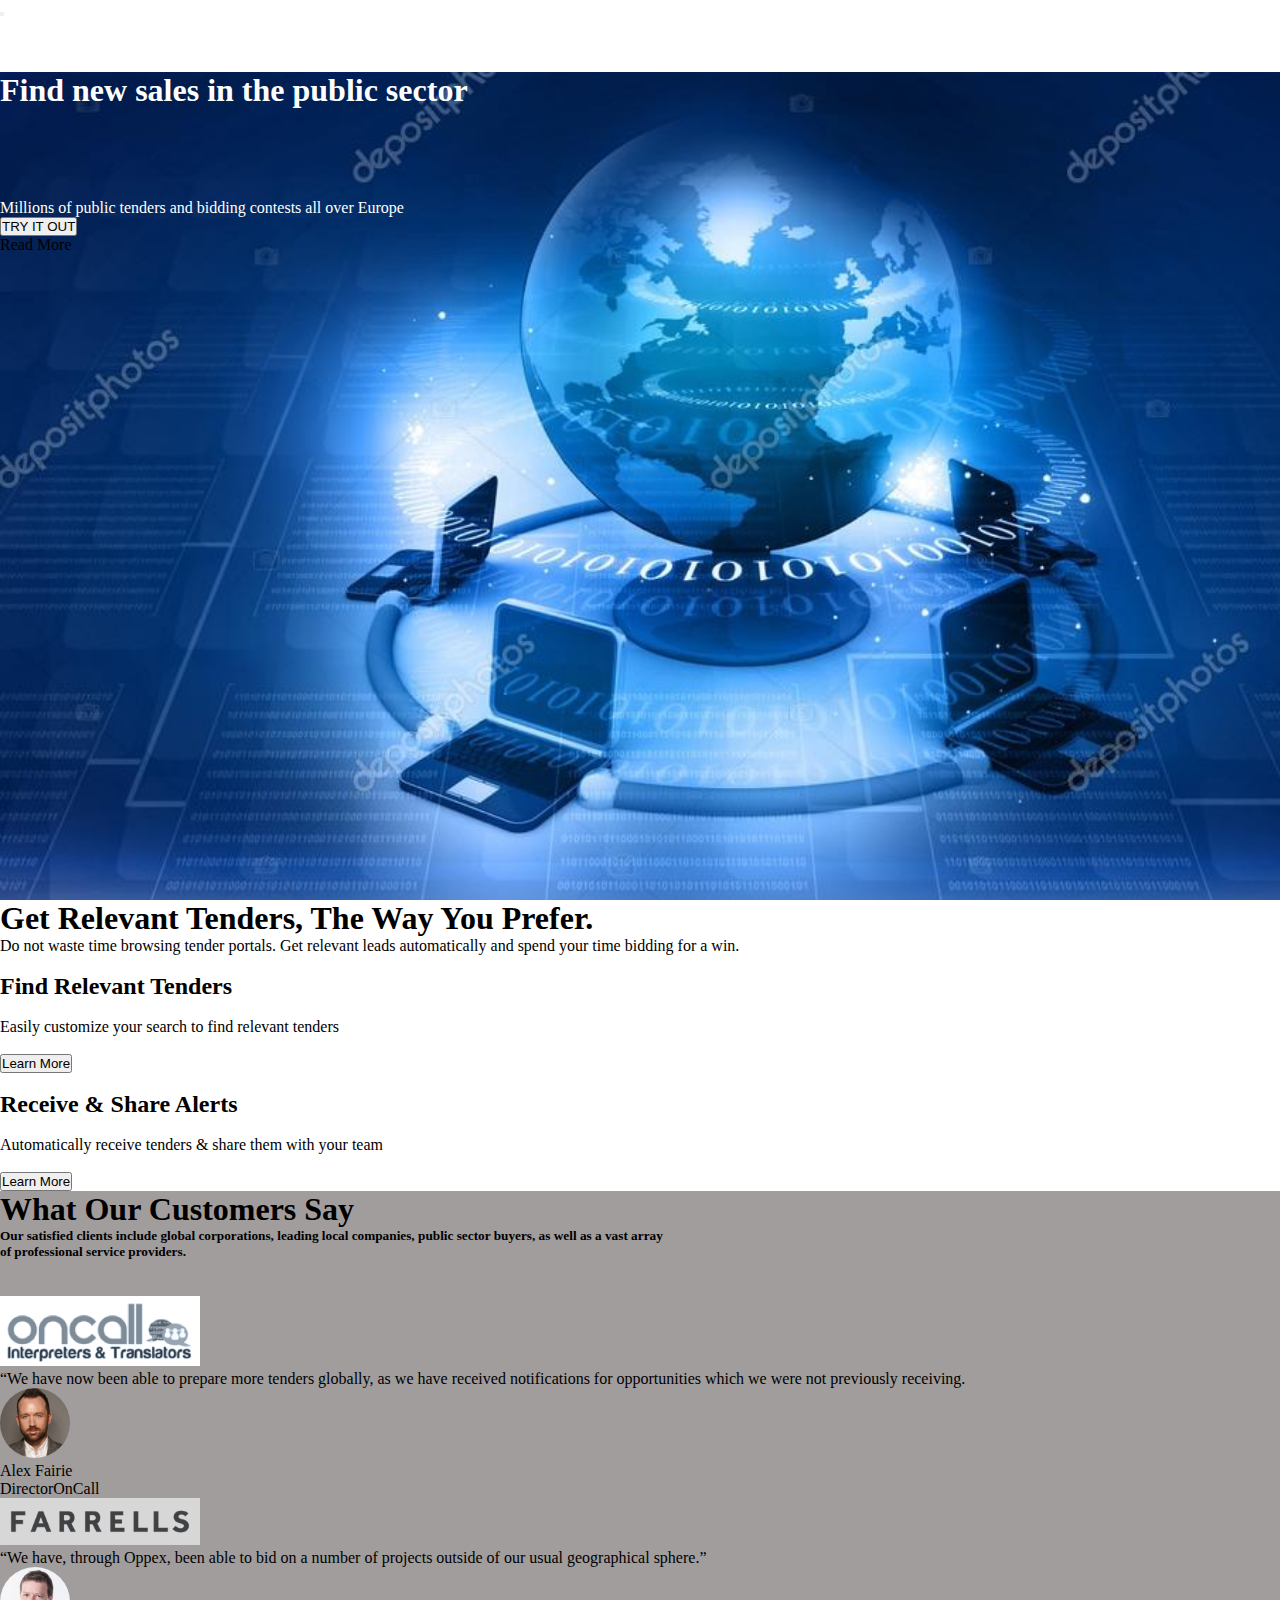
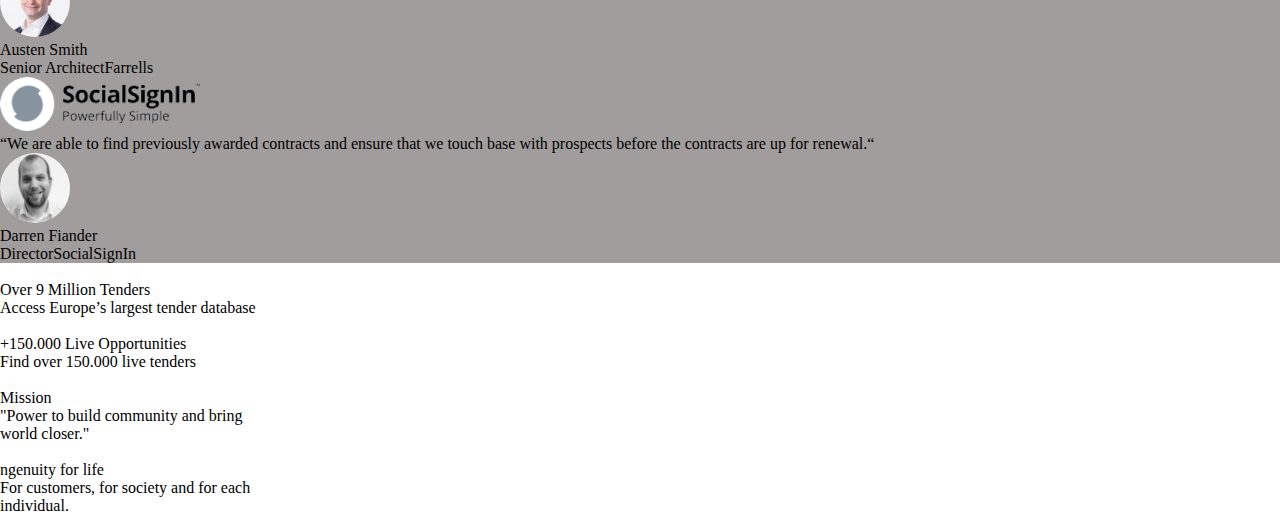
<file: index.html>
<!doctype html>
<html lang="en">

<head>
    <!-- Required meta tags -->
    <meta charset="utf-8">
    <meta name="viewport" content="width=device-width, initial-scale=1, shrink-to-fit=no">

    <!-- Bootstrap CSS -->
    <link rel="stylesheet" href="https://cdn.jsdelivr.net/npm/bootstrap@4.5.3/dist/css/bootstrap.min.css"
        integrity="sha384-TX8t27EcRE3e/ihU7zmQxVncDAy5uIKz4rEkgIXeMed4M0jlfIDPvg6uqKI2xXr2" crossorigin="anonymous">
        <link rel="stylesheet" href="https://pro.fontawesome.com/releases/v5.10.0/css/all.css" integrity="sha384-AYmEC3Yw5cVb3ZcuHtOA93w35dYTsvhLPVnYs9eStHfGJvOvKxVfELGroGkvsg+p" crossorigin="anonymous"/>

    <link rel="stylesheet" href="./css/style.css">
    <title>OPEXX</title>
</head>

<body>

    <nav class="navbar navbar-expand-lg navbar-dark bg-primary">
        <button class="navbar-toggler" type="button" data-toggle="collapse" data-target="#navbarSupportedContent"
            aria-controls="navbarSupportedContent" aria-expanded="false" aria-label="Toggle navigation">
            <span class="navbar-toggler-icon"></span>
        </button>

        <div class="collapse navbar-collapse" id="navbarSupportedContent">
            <ul class="navbar-nav mr-auto">
                <li class="nav-item ">
                    <a class="nav-link" href="./index.html">OPEXX</a>
                </li>
                <li class="nav-item">
                    <a class="nav-link" href="./search.html">SEARCH</a>
                </li>
                <li class="nav-item">
                    <a class="nav-link" href="./pricing.html">PRICING</a>
                </li>


            </ul>
        </div>
    </nav>
    <div class="container-fluid bgimg p-5">

        <h1 class="text-center p-5">Find new sales in the public sector</h1>
        <br><br><br><br><br>
        <p class="text-center p-5">Millions of public tenders and bidding contests all over Europe</p>
        <p class=" text-center"><button class="btn btn-success">TRY IT OUT</button></p>
        <p class="text-center" style="color: black;"><span class="border-bottom border-dark">Read More</span></p>

    </div>

    <div class="div2 p-5">
        <h1 class="text-center p-3">Get Relevant Tenders, The Way You Prefer.</h1>
        <p class="text-center p-3">Do not waste time browsing tender portals. Get relevant leads automatically and spend your time bidding for a win.</p>

        <div class="row">
            <div class="col-sm-6 d-flex flex-column justify-content-center align-items-center border-dark border-right">
                <i class="fas fa-caret-square-down fa-3x"></i>
                <br>
                <h2>Find Relevant Tenders </h2>
                <br>
                <p>Easily customize your search to find relevant tenders</p>
                <br>
                <button class="btn btn-success">Learn More</button>
            </div>
            <div class="col-sm-6 d-flex flex-column justify-content-center align-items-center">
                <i class="far fa-copy fa-3x"></i>
                <br>
                <h2>Receive & Share Alerts</h2>
                <br>
                <p>Automatically receive tenders & share them with your team</p>
                <br>
                <button class="btn btn-success">Learn More</button>
            </div>
        </div>

    </div>

    <div class="review">
        <h1 class="text-center p-5">What Our Customers Say</h1>
        <h5 class="text-center p-5">Our satisfied clients include global corporations, leading local companies, public sector buyers, as well as a vast array <br>of professional service providers.</h5>
        <br>
        <br>
        <div class="container-fluid">
        <div class="row">
            <div class="col-sm-4 p-5 d-flex flex-column justify-content-center align-items-center">
                <img src="./img/oncall-logo.png" width = "200px" alt="">
                <p class="text-center p-5">“We have now been able to prepare more tenders globally, as we have received notifications for opportunities which we were not previously receiving.</p>
                <img src="./img/alex_fairie.jpg" width="70px" height="70px" style="border-radius: 50%;" alt="">
                <p>Alex Fairie</p>
                DirectorOnCall
            </div>
            <div class="col-sm-4 p-5 d-flex flex-column justify-content-center align-items-center">
                <img src="./img/farrells-logo.png" width = "200px" alt="">
                <p class="text-center p-5">“We have, through Oppex, been able to bid on a number of projects outside of our usual geographical sphere.”</p>
                <img src="./img/austen_smith.jpg" width="70px" height="70px" style="border-radius: 50%;" alt="">
                <p>Austen Smith</p>
                Senior ArchitectFarrells
            </div>
            <div class="col-sm-4 p-5 d-flex flex-column justify-content-center align-items-center">
                <img src="./img/socialsignin-logo.png" width = "200px" alt="">
                <p class="text-center p-5">“We are able to find previously awarded contracts and ensure that we touch base with prospects before the contracts are up for renewal.“</p>
                <img src="./img/darren_fiander.jpg" width="70px" height="70px" style="border-radius: 50%;" alt="">
                <p>Darren Fiander</p>
                DirectorSocialSignIn
            </div>
        </div>
    </div>
    </div>

    <div class="about">
        <div class="container-fluid">
            <div class="row">
                <div class="col-sm-3 p-5 d-flex flex-column justify-content-center align-items-center">
                    <i class="fas fa-database fa-4x"></i><br>
                    <p>Over 9 Million Tenders</p>
                    <p>Access Europe’s largest tender database</p>
                </div>
                <div class="col-sm-3 p-5 d-flex flex-column justify-content-center align-items-center">
                    <i class="fas fa-scroll fa-4x"></i><br>
                    <p>+150.000 Live Opportunities</p>
                    <p>Find over 150.000 live tenders</p>
                </div>
                <div class="col-sm-3 p-5 d-flex flex-column justify-content-center align-items-center">
                    <i class="fas fa-globe fa-4x"></i><br>
                    <p>Mission</p>
                    <p>"Power to build community and bring </p><p>world closer."</p>
                </div>
                <div class="col-sm-3 p-5 d-flex flex-column justify-content-center align-items-center">
                    <i class="fas fa-industry fa-4x"></i><br>
                    <p>ngenuity for life</p>
                    <p>For customers, for society and for each</p><p>individual.</p>
                </div>
            </div>
        </div>
    </div>

    

    <script src="https://code.jquery.com/jquery-3.5.1.slim.min.js"
        integrity="sha384-DfXdz2htPH0lsSSs5nCTpuj/zy4C+OGpamoFVy38MVBnE+IbbVYUew+OrCXaRkfj"
        crossorigin="anonymous"></script>
    <script src="https://cdn.jsdelivr.net/npm/bootstrap@4.5.3/dist/js/bootstrap.bundle.min.js"
        integrity="sha384-ho+j7jyWK8fNQe+A12Hb8AhRq26LrZ/JpcUGGOn+Y7RsweNrtN/tE3MoK7ZeZDyx"
        crossorigin="anonymous"></script>


</body>

</html>
</file>
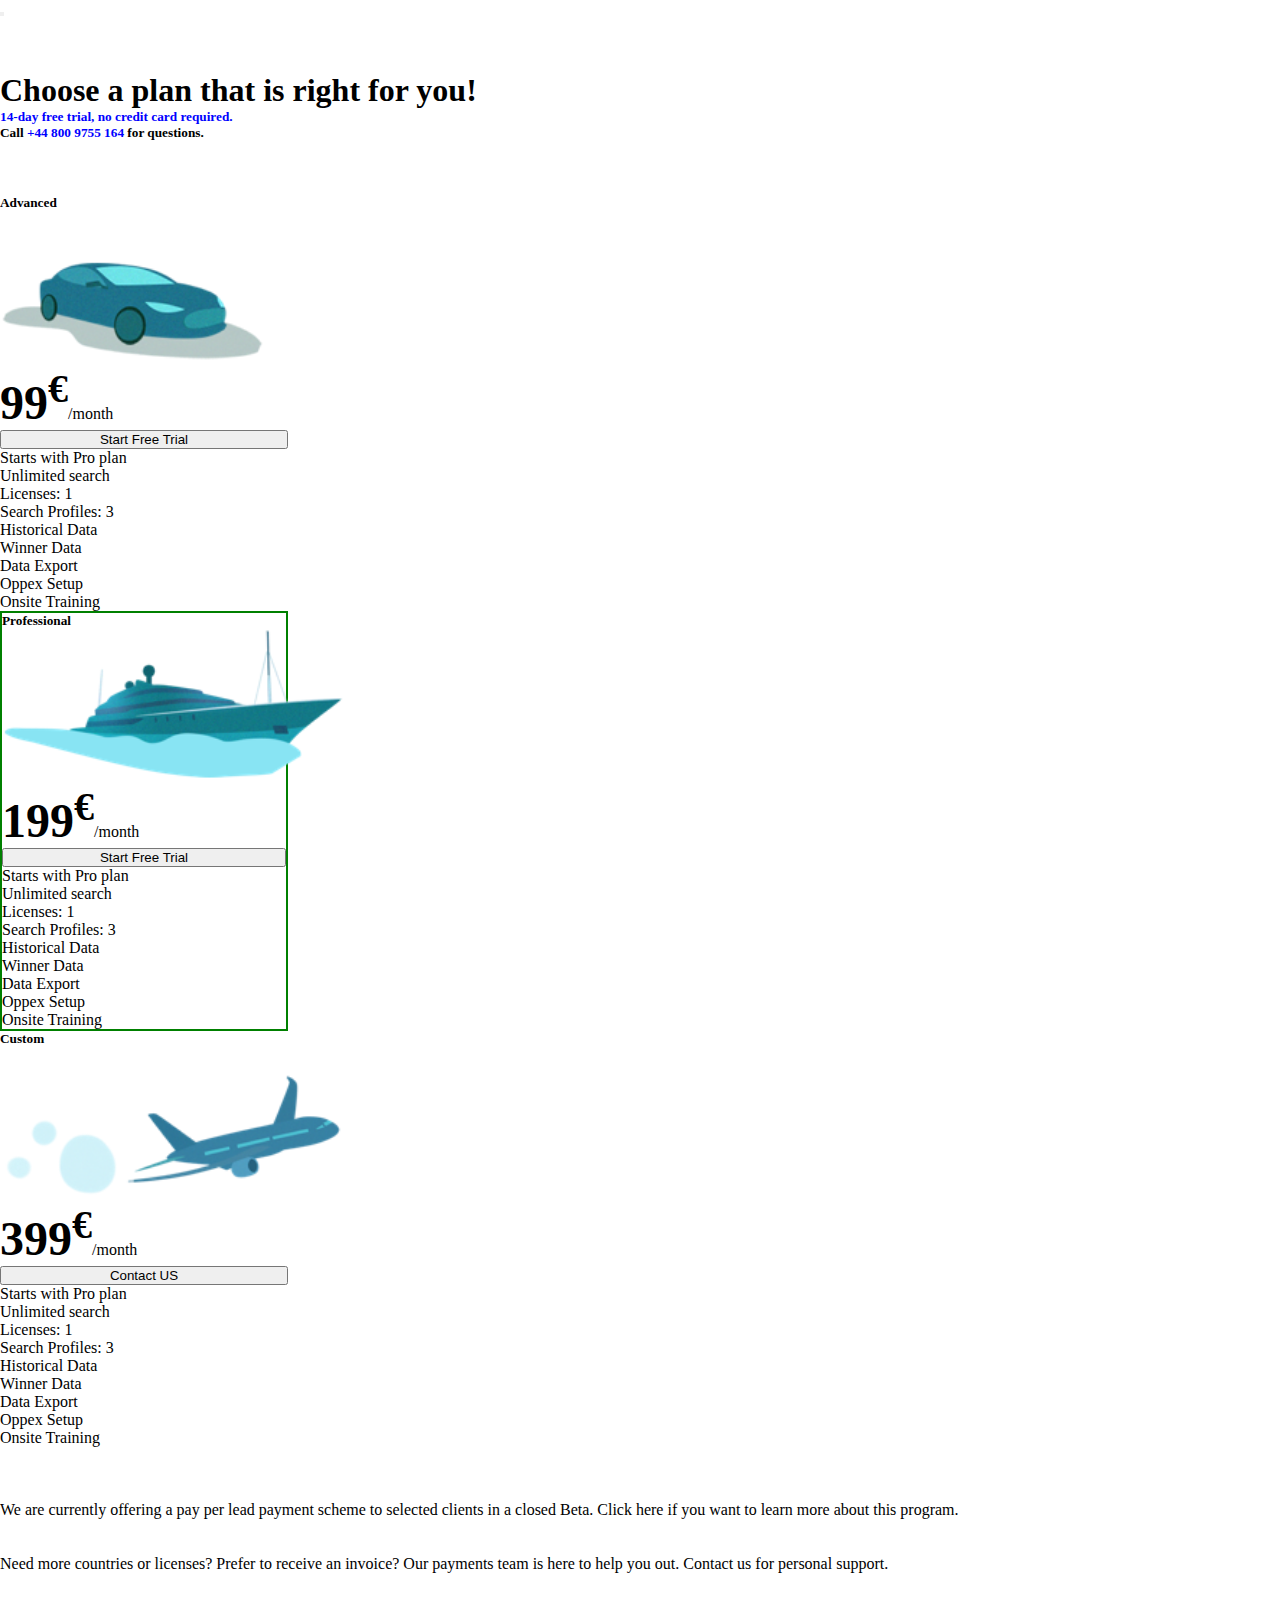
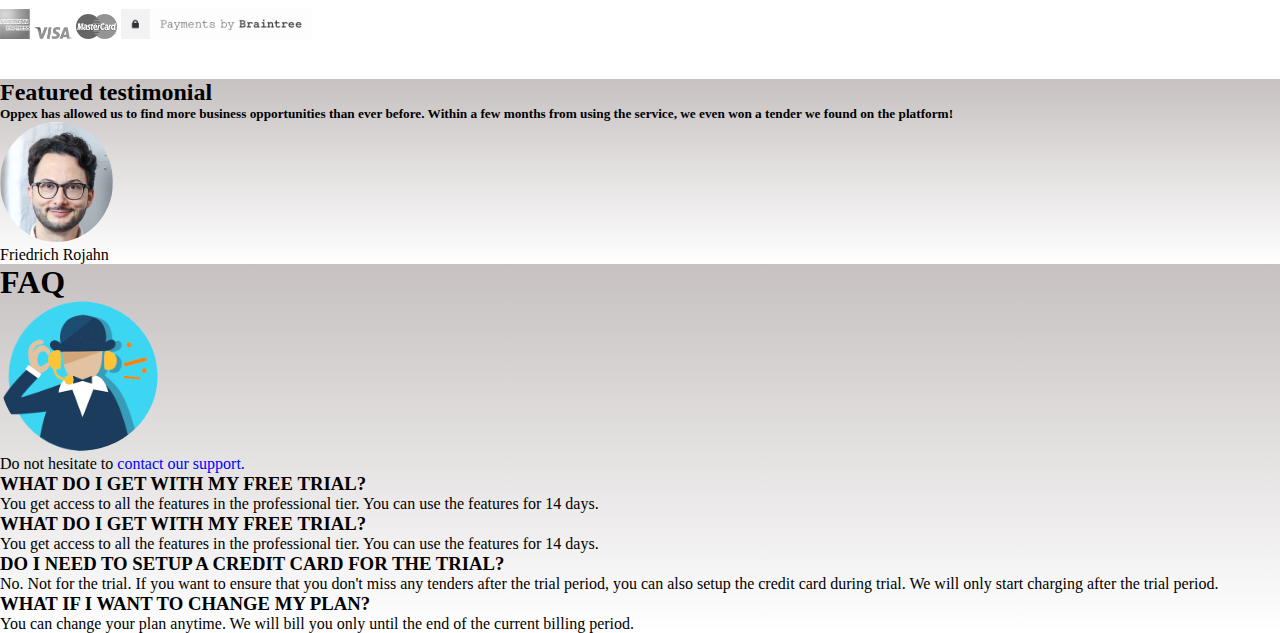
<file: pricing.html>
<!doctype html>
<html lang="en">

<head>
    <!-- Required meta tags -->
    <meta charset="utf-8">
    <meta name="viewport" content="width=device-width, initial-scale=1, shrink-to-fit=no">

    <!-- Bootstrap CSS -->
    <link rel="stylesheet" href="https://cdn.jsdelivr.net/npm/bootstrap@4.5.3/dist/css/bootstrap.min.css"
        integrity="sha384-TX8t27EcRE3e/ihU7zmQxVncDAy5uIKz4rEkgIXeMed4M0jlfIDPvg6uqKI2xXr2" crossorigin="anonymous">
    <link rel="stylesheet" href="https://pro.fontawesome.com/releases/v5.10.0/css/all.css"
        integrity="sha384-AYmEC3Yw5cVb3ZcuHtOA93w35dYTsvhLPVnYs9eStHfGJvOvKxVfELGroGkvsg+p" crossorigin="anonymous" />

    <link rel="stylesheet" href="./css/style.css">
    <link rel="stylesheet" href="./css/pricing.css">
    <title>PRICING</title>
</head>

<body>

    <nav class="navbar navbar-expand-lg navbar-dark bg-primary">
        <button class="navbar-toggler" type="button" data-toggle="collapse" data-target="#navbarSupportedContent"
            aria-controls="navbarSupportedContent" aria-expanded="false" aria-label="Toggle navigation">
            <span class="navbar-toggler-icon"></span>
        </button>

        <div class="collapse navbar-collapse" id="navbarSupportedContent">
            <ul class="navbar-nav mr-auto">
                <li class="nav-item ">
                    <a class="nav-link" href="./index.html">OPEXX</a>
                </li>
                <li class="nav-item">
                    <a class="nav-link" href="./search.html">SEARCH</a>
                </li>
                <li class="nav-item">
                    <a class="nav-link" href="./pricing.html">PRICING</a>
                </li>


            </ul>
        </div>
    </nav>

    <div class="container">
        <h1 class="text-center p-5">Choose a plan that is right for you!</h1>
        <h5 class="text-center"><span style="color: blue;">14-day free trial, no credit card required.</span></h5>
        <h5 class="text-center">Call <span style="color: blue;">+44 800 9755 164</span> for questions.</h5>

        <br><br><br>

        <div class="container-fluid">
            <div class="row">
                <div class="col-sm-4">
                    <div class="card card1 p-3" style="width: 18rem;">
                        <h5 class="card-title text-center">Advanced</h5>
                        <img src="./img/card_car.png" height="150px" class="card-img-top" alt="...">
                        <div class="card-body">
                            <p class="text-center">
                                <span style="font-size: 3rem;font-weight: bolder;">99<sup>€</sup></span>/month
                            </p>
                            <button class="btn btn-success">Start Free Trial</button>
                            <p class="card-text text-center">Starts with Pro plan</p>
                            <ul>
                                <li>Unlimited search</li>
                                <li>Licenses: 1</li>
                                <li>Search Profiles: 3</li>
                                <li>Historical Data</li>
                                <li>Winner Data</li>
                                <li>Data Export</li>
                                <li>Oppex Setup</li>
                                <li>Onsite Training</li>
                            </ul>
                        </div>
                    </div>
                </div>
                <div class="col-sm-4">
                    <div class="card card2 p-3" style="width: 18rem;">
                        <h5 class="card-title text-center">Professional</h5>
                        <img src="./img/boat.png" height="150px" class="card-img-top" alt="...">
                        <div class="card-body">
                            <p class="text-center">
                                <span style="font-size: 3rem;font-weight: bolder;">199<sup>€</sup></span>/month
                            </p>
                            <button class="btn btn-success">Start Free Trial</button>
                            <p class="card-text text-center">Starts with Pro plan</p>
                            <ul>
                                <li>Unlimited search</li>
                                <li>Licenses: 1</li>
                                <li>Search Profiles: 3</li>
                                <li>Historical Data</li>
                                <li>Winner Data</li>
                                <li>Data Export</li>
                                <li>Oppex Setup</li>
                                <li>Onsite Training</li>
                            </ul>
                        </div>
                    </div>
                </div>
                <div class="col-sm-4">
                    <div class="card card3 p-3" style="width: 18rem;">
                        <h5 class="card-title text-center">Custom</h5>
                        <img src="./img/plane.png" height="150px" class="card-img-top" alt="...">
                        <div class="card-body">
                            <p class="text-center">
                                <span style="font-size: 3rem;font-weight: bolder;">399<sup>€</sup></span>/month
                            </p>
                            <button class="btn btn-light">Contact US</button>
                            <p class="card-text text-center">Starts with Pro plan</p>
                            <ul>
                                <li>Unlimited search</li>
                                <li>Licenses: 1</li>
                                <li>Search Profiles: 3</li>
                                <li>Historical Data</li>
                                <li>Winner Data</li>
                                <li>Data Export</li>
                                <li>Oppex Setup</li>
                                <li>Onsite Training</li>
                            </ul>
                        </div>
                    </div>
                </div>

            </div>
        </div>

        <br><br><br>

        <div class="container-fluid">
            <div class="row d-flex justify-content-center align-items-center">
                <div class="col-sm-4">
                    <p class="text-center">We are currently offering a pay per lead payment scheme to
                        selected clients in a closed Beta. Click here if you want to learn
                        more about this program.</p>
                    <br><br>
                    <p class="text-center">Need more countries or licenses? Prefer to receive an invoice?
                        Our payments team is here to help you out. Contact us
                        for personal support.</p>

                    <br><br>
                    <div class="imgs d-flex justify-content-around align-items-center">
                        <img src="./img/american-express.jpg" height="30px" alt="">
                        <img src="./img/visa.jpg" height="12px" alt="">
                        <img src="./img/mastercard.jpg" height="25px" alt="">
                        <img src="./img/braintree-badge.jpg" height="30px" alt="">
                    </div>
                </div>
            </div>
        </div>

        <br><br>

    </div>

    <div class="container-fluid reviews">
        <h2 class="text-center p-3">Featured testimonial</h2>

        <div class="row d-flex align-items-center justify-content-center">
            <div class="col-sm-4">
                <h5 class="text-center p-5">Oppex has allowed us to find more
                    business opportunities than ever
                    before. Within a few months from
                    using the service, we even won a tender
                    we found on the platform!</h5>
            </div>
            <div class="col-sm-2 p-5">
                <img src="./img/friedrich_rojahn.jpg" style="border-radius: 50%;" height="120px" alt="">
                <p>Friedrich Rojahn</p>
            </div>
        </div>
    </div>

    <div class="container-fluid faq">
        <h1 class="text-center p-5">FAQ</h1>
        <p class="text-center"><img src="./img/bidding-icon-380x360.png" style="border-radius: 50%;" height="150px"
                alt=""></p>
        <p class="text-center">Do not hesitate to <span style="color: blue;">contact our support.</span></p>


        <div class="row">
            <div class="col-sm-5 p-5 d-flex flex-column">
                <h3>WHAT DO I GET WITH MY FREE TRIAL?</h3>
                <p>


                    You get access to all the features in the professional tier. You can use the features for 14 days.

                </p>

                <h3>WHAT DO I GET WITH MY FREE TRIAL?</h3>
                <p>


                    You get access to all the features in the professional tier. You can use the features for 14 days.

                </p>
            </div>
            <div class="col-sm-7 p-5 d-flex flex-column">
                <h3>DO I NEED TO SETUP A CREDIT CARD FOR THE TRIAL?</h3>
                <p>No. Not for the trial. If you want to ensure that you don't miss any tenders after the trial period,
                    you can also setup the credit card during trial. We will only start charging after the trial period.
                </p>

                <h3> WHAT IF I WANT TO CHANGE MY PLAN?</h3>
                <p>You can change your plan anytime. We will bill you only until the end of the current billing period.
                </p>
            </div>
        </div>

    </div>


    <script src="https://code.jquery.com/jquery-3.5.1.slim.min.js"
        integrity="sha384-DfXdz2htPH0lsSSs5nCTpuj/zy4C+OGpamoFVy38MVBnE+IbbVYUew+OrCXaRkfj"
        crossorigin="anonymous"></script>
    <script src="https://cdn.jsdelivr.net/npm/bootstrap@4.5.3/dist/js/bootstrap.bundle.min.js"
        integrity="sha384-ho+j7jyWK8fNQe+A12Hb8AhRq26LrZ/JpcUGGOn+Y7RsweNrtN/tE3MoK7ZeZDyx"
        crossorigin="anonymous"></script>


</body>

</html>
</file>
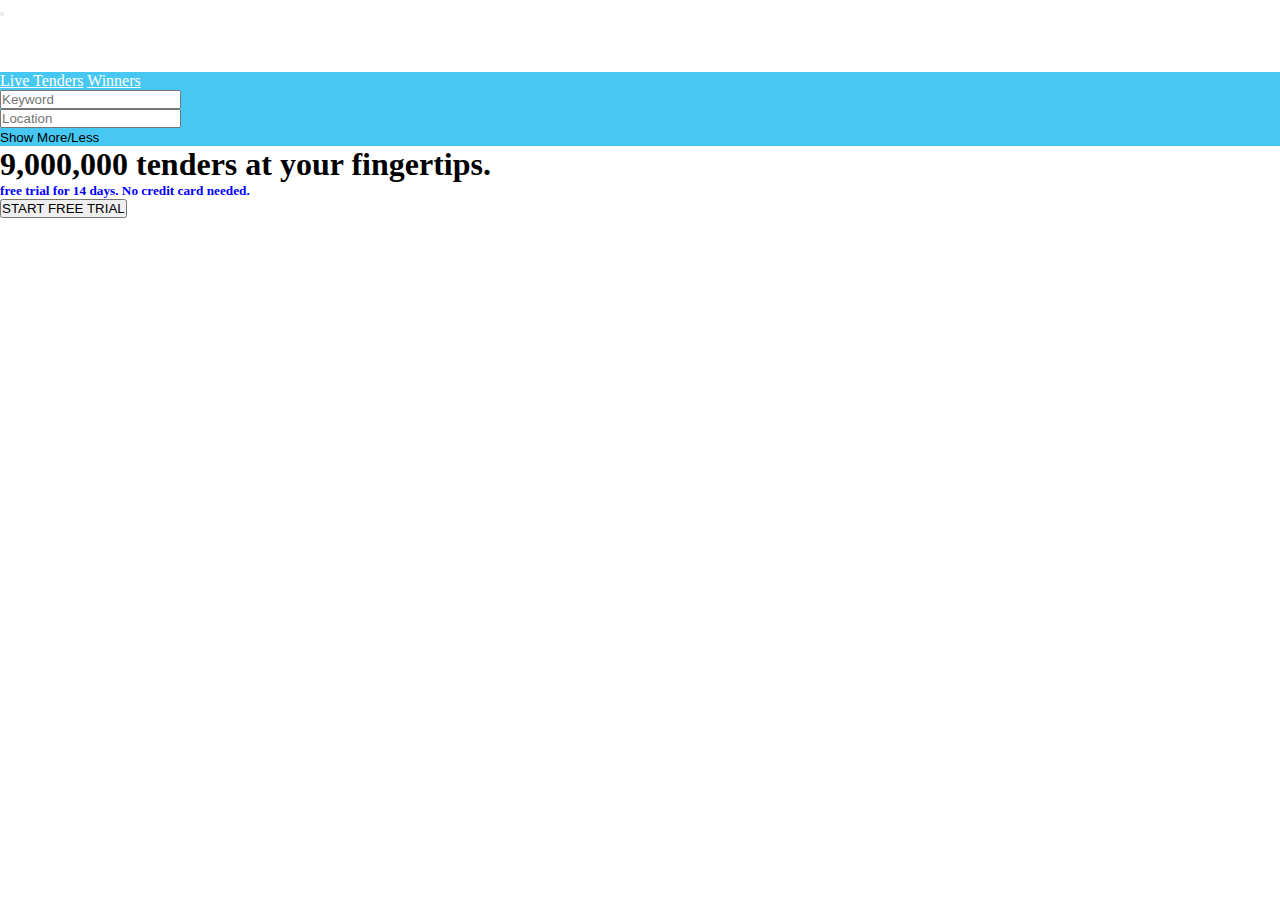
<file: search.html>
<!doctype html>
<html lang="en">

<head>
    <!-- Required meta tags -->
    <meta charset="utf-8">
    <meta name="viewport" content="width=device-width, initial-scale=1, shrink-to-fit=no">

    <!-- Bootstrap CSS -->
    <link rel="stylesheet" href="https://cdn.jsdelivr.net/npm/bootstrap@4.5.3/dist/css/bootstrap.min.css"
        integrity="sha384-TX8t27EcRE3e/ihU7zmQxVncDAy5uIKz4rEkgIXeMed4M0jlfIDPvg6uqKI2xXr2" crossorigin="anonymous">
    <link rel="stylesheet" href="https://pro.fontawesome.com/releases/v5.10.0/css/all.css"
        integrity="sha384-AYmEC3Yw5cVb3ZcuHtOA93w35dYTsvhLPVnYs9eStHfGJvOvKxVfELGroGkvsg+p" crossorigin="anonymous" />

    <link rel="stylesheet" href="./css/style.css">
    <link rel="stylesheet" href="./css/search.css">
    <title>SEARCH</title>
</head>

<body>

    <nav class="navbar navbar-expand-lg navbar-dark bg-primary">
        <button class="navbar-toggler" type="button" data-toggle="collapse" data-target="#navbarSupportedContent"
            aria-controls="navbarSupportedContent" aria-expanded="false" aria-label="Toggle navigation">
            <span class="navbar-toggler-icon"></span>
        </button>

        <div class="collapse navbar-collapse" id="navbarSupportedContent">
            <ul class="navbar-nav mr-auto">
                <li class="nav-item ">
                    <a class="nav-link" href="./index.html">OPEXX</a>
                </li>
                <li class="nav-item">
                    <a class="nav-link" href="./search.html">SEARCH</a>
                </li>
                <li class="nav-item">
                    <a class="nav-link" href="./pricing.html">PRICING</a>
                </li>


            </ul>
        </div>
    </nav>

    <div class="container-fluid div1">
        <div class="links d-flex justify-content-center align-items-center">
            <a href="./search.html" class="p-3">Live Tenders</a>
            <a href="./winner.html" class="p-3">Winners</a>
        </div>
        <div class="container">
            <form>
                <div class="form-row">
                    <div class="col-8 p-3">
                        <input type="text" class="form-control" placeholder="Keyword">
                    </div>
                    <div class="col-4 p-3">
                        <input type="text" class="form-control" placeholder="Location">
                    </div>
                </div>
                <div id="flip">
                    <div class="form-row">
                        <div class="col-6 p-3">
                            <input type="text" class="form-control" placeholder="Min Value">
                        </div>
                        <div class="col-6 p-3">
                            <input type="text" class="form-control" placeholder="Max Value">
                        </div>
                    </div>
                    <div class="form-row">
                        <div class="col-6 p-3">
                            <input type="text" class="form-control" placeholder="Buyer Name">
                        </div>
                        <div class="col-6 p-3">
                            <input type="text" class="form-control" placeholder="CPV">
                        </div>
                    </div>
                    <div class="form-row">
                        <div class="col-6 p-3">
                            <select class="custom-select my-1 mr-sm-2" id="inlineFormCustomSelectPref">
                                <option selected>Published</option>
                                <option value="1">Any Time</option>
                                <option value="2">Today</option>
                                <option value="3">Within Last 7 days</option>
                                <option value="4">Within Last 30 days</option>
                                <option value="5">Custom Range</option>
                            </select>
                        </div>
                        <div class="col-6 p-3">
                            <select class="custom-select my-1 mr-sm-2" id="inlineFormCustomSelectPref">
                                <option selected>Deadline</option>
                                <option value="1">Any Time</option>
                                <option value="2">In The Future</option>
                                <option value="3">Within Last 7 days</option>
                                <option value="4">Within Last 30 days</option>
                                <option value="5">Within a Year</option>
                                <option value="6">Custom Range</option>
                            </select>
                        </div>
                    </div>
                </div>
            </form>

            <p class="text-center p-2"><button class="show" id="show">Show More/Less</button></p>

        </div>

    </div>

    <h1 class="text-center p-5 mt-5">9,000,000 tenders at your fingertips.</h1>

    <h5 class="text-center"><span style="color: blue;">free trial for 14 days. No credit card needed.</span> </h5>
    <p class="text-center p-5"><button class="btn btn-success">START FREE TRIAL</button></p>


    <script src="https://code.jquery.com/jquery-3.5.1.slim.min.js"
        integrity="sha384-DfXdz2htPH0lsSSs5nCTpuj/zy4C+OGpamoFVy38MVBnE+IbbVYUew+OrCXaRkfj"
        crossorigin="anonymous"></script>
    <script src="https://cdn.jsdelivr.net/npm/bootstrap@4.5.3/dist/js/bootstrap.bundle.min.js"
        integrity="sha384-ho+j7jyWK8fNQe+A12Hb8AhRq26LrZ/JpcUGGOn+Y7RsweNrtN/tE3MoK7ZeZDyx"
        crossorigin="anonymous"></script>
        <script src="https://ajax.googleapis.com/ajax/libs/jquery/3.5.1/jquery.min.js"></script>


    <script>
        $(document).ready(function () {
            $("#show").click(function () {
                $("#flip").slideToggle("slow");
            });
        });
    </script>

</body>

</html>
</file>
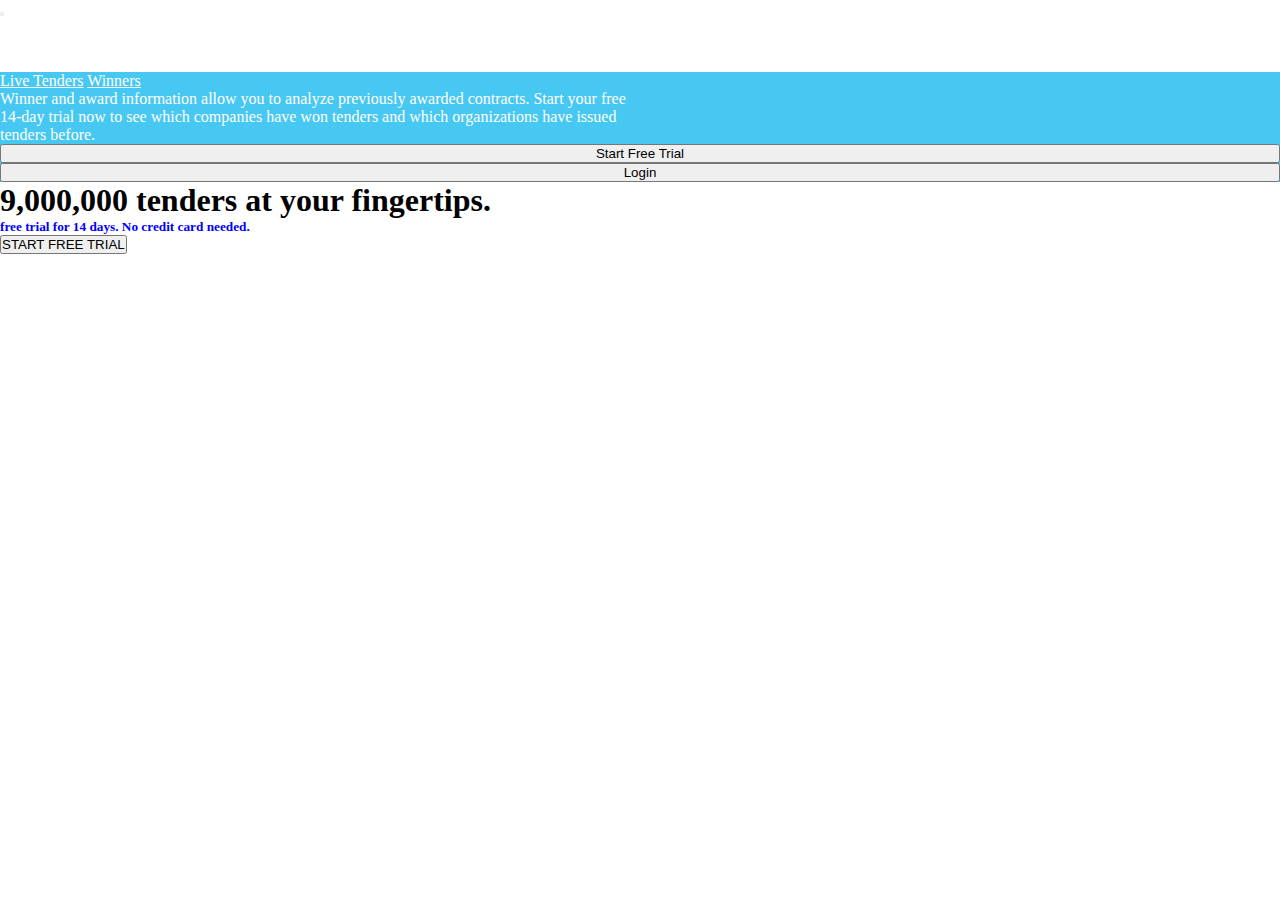
<file: winner.html>
<!doctype html>
<html lang="en">

<head>
    <!-- Required meta tags -->
    <meta charset="utf-8">
    <meta name="viewport" content="width=device-width, initial-scale=1, shrink-to-fit=no">

    <!-- Bootstrap CSS -->
    <link rel="stylesheet" href="https://cdn.jsdelivr.net/npm/bootstrap@4.5.3/dist/css/bootstrap.min.css"
        integrity="sha384-TX8t27EcRE3e/ihU7zmQxVncDAy5uIKz4rEkgIXeMed4M0jlfIDPvg6uqKI2xXr2" crossorigin="anonymous">
        <link rel="stylesheet" href="https://pro.fontawesome.com/releases/v5.10.0/css/all.css" integrity="sha384-AYmEC3Yw5cVb3ZcuHtOA93w35dYTsvhLPVnYs9eStHfGJvOvKxVfELGroGkvsg+p" crossorigin="anonymous"/>

    <link rel="stylesheet" href="./css/style.css">
    <link rel="stylesheet" href="./css/search.css">
    <title>WINNER</title>
</head>

<body>

    <nav class="navbar navbar-expand-lg navbar-dark bg-primary">
        <button class="navbar-toggler" type="button" data-toggle="collapse" data-target="#navbarSupportedContent"
            aria-controls="navbarSupportedContent" aria-expanded="false" aria-label="Toggle navigation">
            <span class="navbar-toggler-icon"></span>
        </button>

        <div class="collapse navbar-collapse" id="navbarSupportedContent">
            <ul class="navbar-nav mr-auto">
                <li class="nav-item ">
                    <a class="nav-link" href="./index.html">OPEXX</a>
                </li>
                <li class="nav-item">
                    <a class="nav-link" href="./search.html">SEARCH</a>
                </li>
                <li class="nav-item">
                    <a class="nav-link" href="./pricing.html">PRICING</a>
                </li>


            </ul>
        </div>
    </nav>
    
    <div class="container-fluid div1">
        <div class="links d-flex justify-content-center align-items-center">
            <a href="./search.html" class="p-3">Live Tenders</a>
            <a href="./winner.html" class="p-3">Winners</a>
        </div>
        <div class="container">
              
              <p class="text-center text-justify" style="color: white;">Winner and award information allow you to analyze previously awarded contracts. Start your free
              <br>  14-day trial now to see which companies have won tenders and which organizations have issued
                <br>tenders before.</p>
                <div class="form-row">
                    <div class="col-6 p-3">
                     <button class="btn btn-success a">Start Free Trial</button>
                    </div>
                    <div class="col-6 p-3">
                        <button class="btn btn-light b">Login</button>
                    </div>
                  </div>
        </div>
        
    </div>

    <h1 class="text-center p-5 mt-5">9,000,000 tenders at your fingertips.</h1>

    <h5 class="text-center"><span style="color: blue;">free trial for 14 days. No credit card needed.</span> </h5>
<p class="text-center p-5"><button class="btn btn-success">START FREE TRIAL</button></p>
    

    <script src="https://code.jquery.com/jquery-3.5.1.slim.min.js"
        integrity="sha384-DfXdz2htPH0lsSSs5nCTpuj/zy4C+OGpamoFVy38MVBnE+IbbVYUew+OrCXaRkfj"
        crossorigin="anonymous"></script>
    <script src="https://cdn.jsdelivr.net/npm/bootstrap@4.5.3/dist/js/bootstrap.bundle.min.js"
        integrity="sha384-ho+j7jyWK8fNQe+A12Hb8AhRq26LrZ/JpcUGGOn+Y7RsweNrtN/tE3MoK7ZeZDyx"
        crossorigin="anonymous"></script>


</body>

</html>
</file>
<file: css/style.css>
*{
    margin: 0;
    padding: 0;
    box-sizing: border-box;
}

.navbar a{
    color: white !important;
}

.bgimg{
    color: white;
    height: 92vh;
    background-image: url("../img/bg.jpg");
    background-repeat: no-repeat;
    background-size: cover;
}

.fa-caret-square-down, .fa-copy{
    color: blue;
}

.review{
    background: rgb(161, 157, 157);
}

i{
    color: blue;
}
</file>
<file: css/pricing.css>
.btn-success, .btn-light{
    width: 100%;
}

.card2{
    border: 2px solid green;
}

.card1:hover,.card2:hover,.card3:hover{

    border: 2px solid blue;

}

.reviews,.faq{
    background: linear-gradient(180deg, rgb(199, 193, 193),white);
}
</file>
<file: css/search.css>
.div1{
    background-color: rgb(71, 200, 243);
}

.div1 a{

    color: white;

}

.div1 a:hover{
    color: black;
}

.show{
    background-color: transparent;
    outline: transparent !important;
    border: transparent !important;
}

.show:hover{
    color: white;
}

.a, .b{
    width: 100%;
}

#flip{
    display: none;
}
</file>
